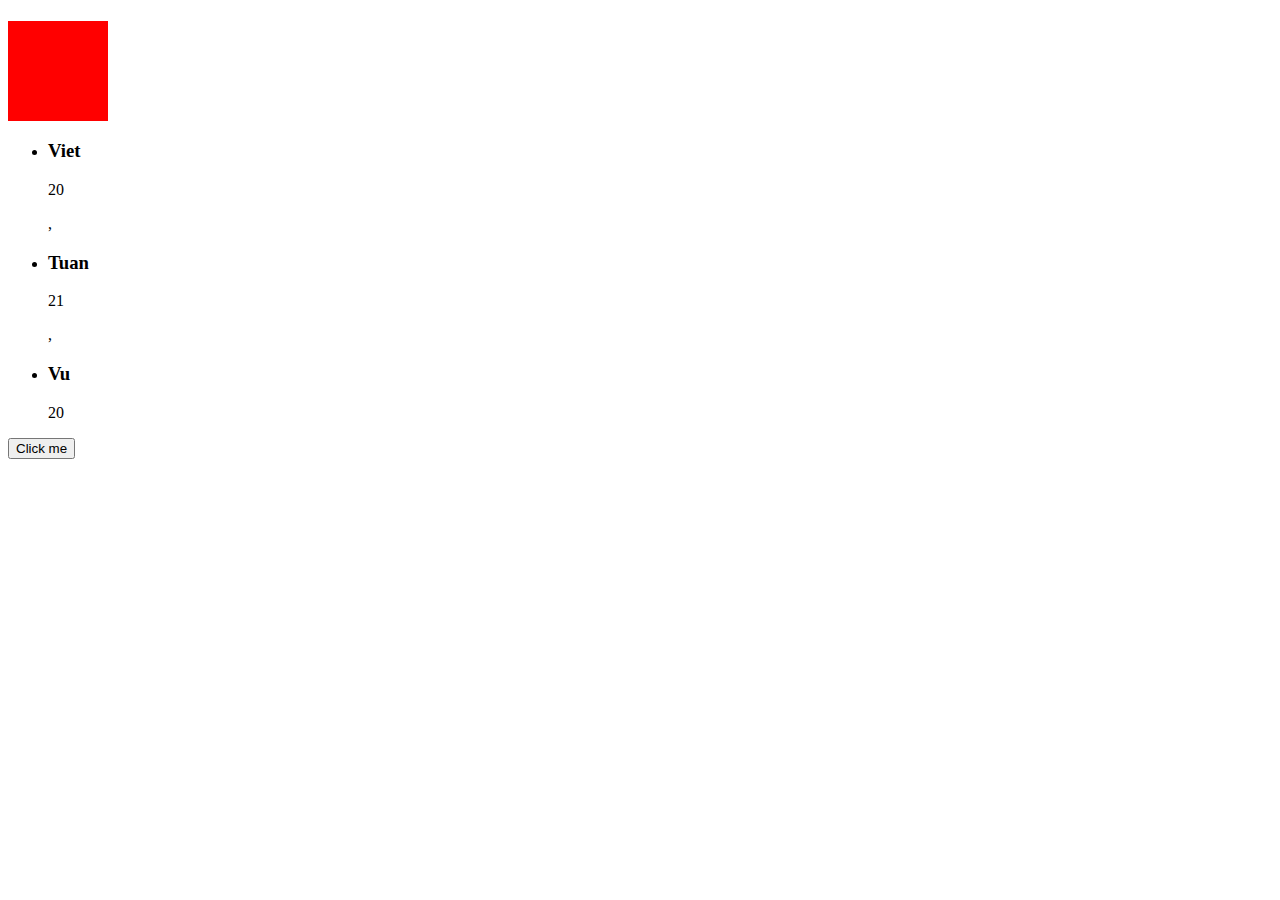
<file: hoc/hoc.html>
<!DOCTYPE html>
<html lang="en">
  <head>
    <meta charset="UTF-8" />
    <meta http-equiv="X-UA-Compatible" content="IE=edge" />
    <meta name="viewport" content="width=device-width, initial-scale=1.0" />
    <title>Document</title>
  </head>
  <body>
    <h1 id="root"></h1>
    <div id="test"></div>
    <ul id="list">
      <li>
        <h3>Viet</h3>
        <p>20</p>
      </li>
    </ul>
    <!-- <div class="test1"></div>
    0
    <div class="test1"></div>
    1
    <div class="test1"></div>
    2
    <div class="test">
      <a href=""></a>
    </div> -->
    <button>Click me</button>
    <script>
      // console.log(document.getElementById("test"));
      // console.log(document.getElementsByClassName("test1")[0]);
      // console.log(document.querySelector(".test1"));
      // console.log(document.querySelectorAll(".test1")[2]);
      // console.log(document.querySelector("#test .test2 a"));
      // console.log(document.getElementsByTagName("button"));
      // console.log(document.querySelector("button").addEventListener);
      // document.querySelector("button").onclick = function () {
      //   document.getElementById("test").style.background = "pink";
      // };
      // let colors = ["yellow", "red", "green" ];
      // let random = Math.floor(Math.random() * colors.length);
      // document.getElementById("test").style.background = `${colors[random]}`;

      // setInterval(() => {
      //   let random = Math.floor(Math.random() * colors.length);
      //   document.getElementById("test").style.background = `${colors[random]}`;
      // }, 900);
      // lấy button
      // let btn = document.querySelector('button')
      // lấy hộp màu
      //       let box = document.querySelector('#test')
      // let isColor = true
      //       btn.addEventListener('click',() =>{
      //                 if(isColor===true){
      //           box.style.background = 'pink'
      //           isColor = false
      //         }
      //         else{
      //           box.style.background = 'red'
      //           isColor = true
      //         }
      //       })

      // btn.onclick = function(){
      //   if(isColor===true){
      //     box.style.background = 'pink'
      //     isColor = false
      //   }
      //   else{
      //     box.style.background = 'red'
      //     isColor = true
      //   }
      // }

      // let btn = document.querySelector('button')
      // console.log(btn);
      // let text = document.querySelector('#root')
      // console.log(text);
      // btn.onclick = function(){
      //   text.innerText = 'abc'
      //   // text.innerHTML = '<a href="/">get link</a>'
      // }

      let personList = [
        {
          name: "Viet",
          age: 20,
        },
        {
          name: "Tuan",
          age: 21,
        },
        {
          name: "Vu",
          age: 20,
        },
      ];

      //lay ul
      let listPer = document.querySelector("#list");
      console.log(listPer);
      let newUL = personList.map((item) => {
        return `<li>
        <h3>${item.name}</h3>
        <p>${item.age}</p>
      </li>`;
      });
      listPer.innerHTML = newUL.join();
      abc = "bitc"
      console.log(`${abc}`);
    </script>
  </body>
  <style>
    #test {
      width: 100px;
      height: 100px;
      background-color: red;
    }
  </style>
</html>
</file>
